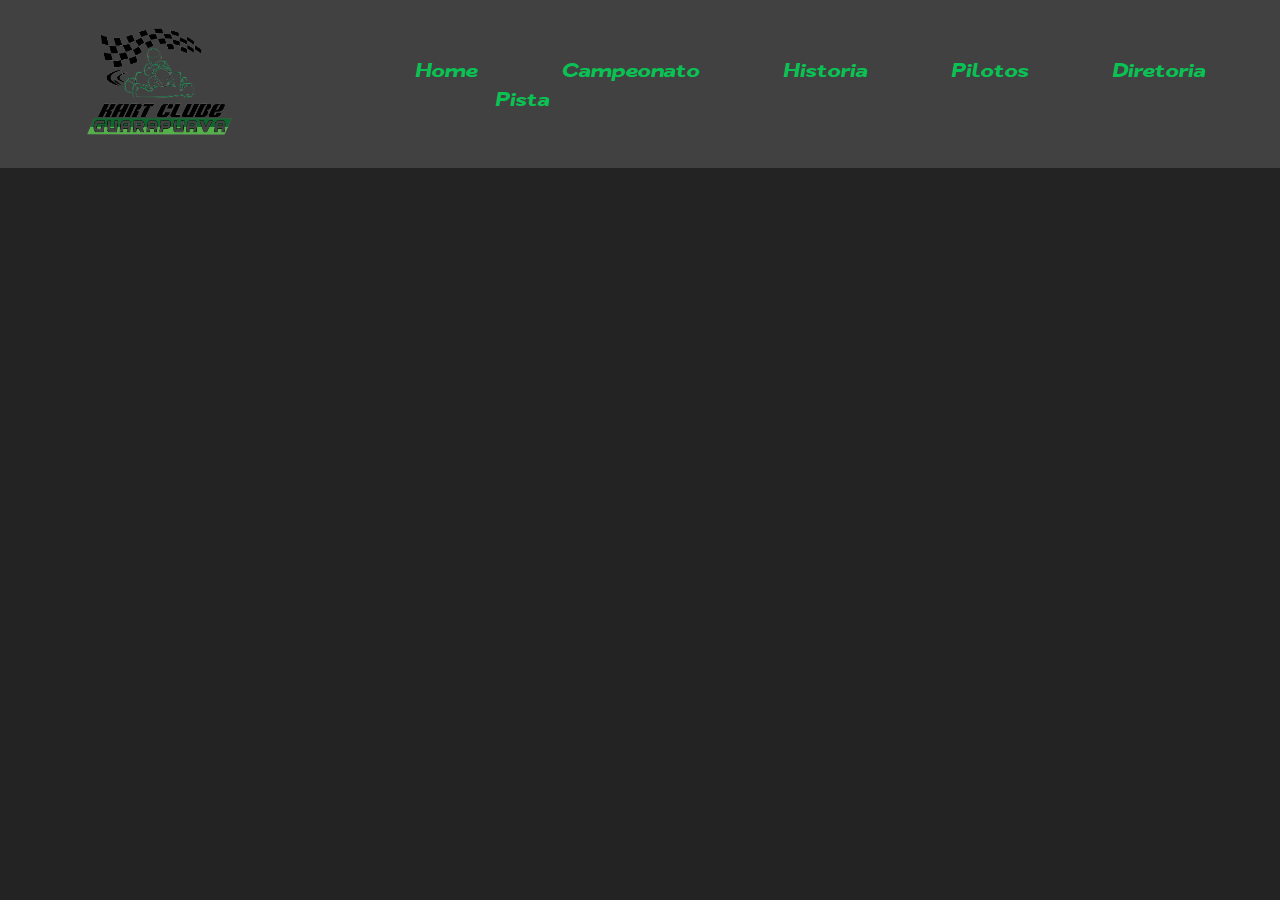
<file: Projeto Kart/index.html>
<!DOCTYPE html>
<html lang="en">
<head>
    <meta charset="UTF-8">
    <meta name="viewport" content="width=device-width, initial-scale=1.0">
    <title>Pilotos</title>
    <style>

    @font-face {
    font-family: fontecabecalho;
    src: url(zt_nezto/ZtNeztoDEMO-ExtraBoldItalic.ttf);
    }
    </style>
    <link rel="stylesheet" type="text/css" href="styles.css">
</head>
<body>
    <!-- Cabecalho -->   
   <div id="area-cabecalho">
        <div class="logo">
            <img src="imagens/logo_kart-removebg-preview.png" width="150px">
         </div>
    <div>
        <a href="index.html">Home</a>
        <a href="campeonato.html"class="links">Campeonato</a>
        <a href="historia.html"class="links">Historia</a>
        <a href="pilotos.html"class="links">Pilotos</a>
        <a href="diretoria.html" class="links">Diretoria</a>
        <a href="pista.html" class="links">Pista</a>
    </div>
    </div>
</body>
</html>
</file>
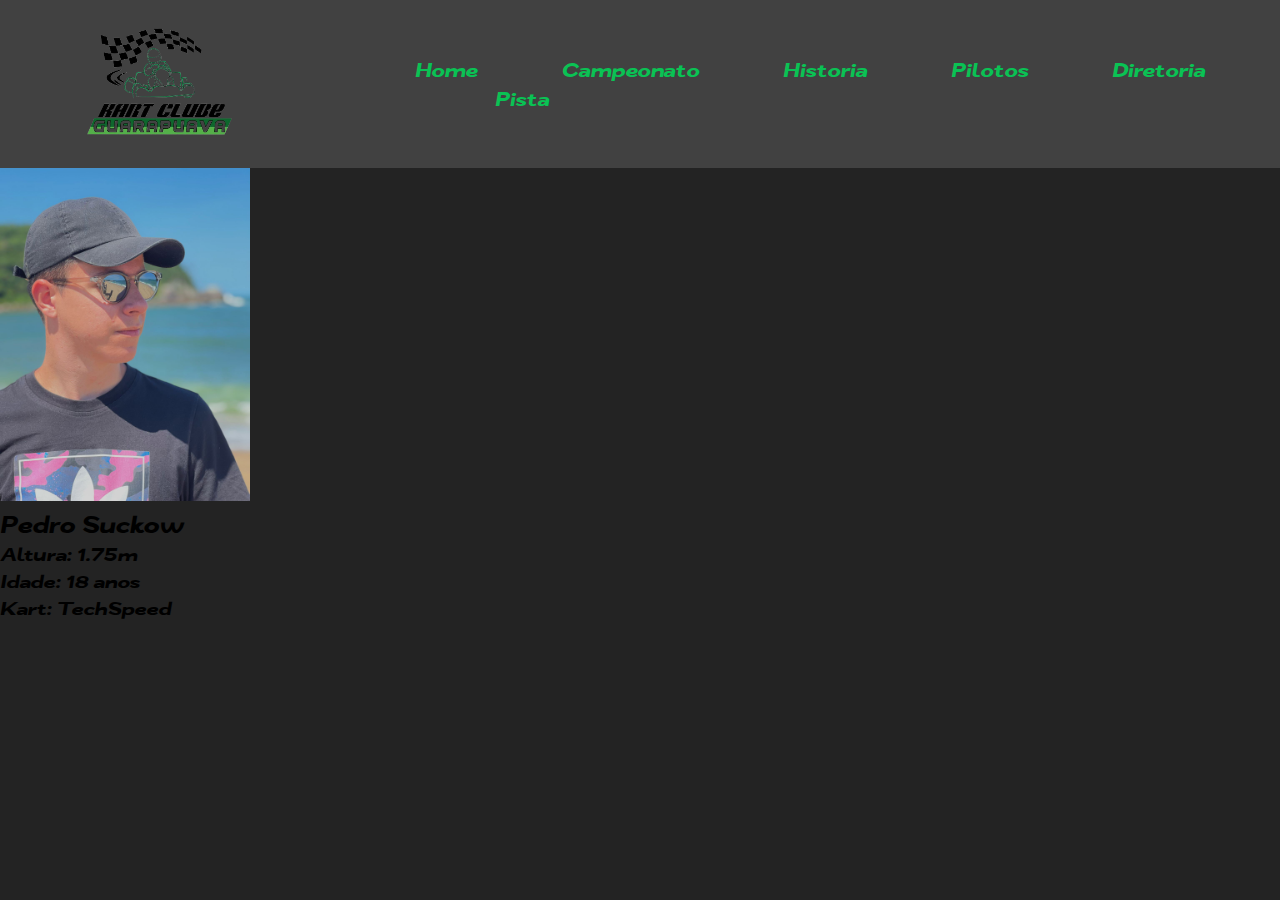
<file: Projeto Kart/pilotos.html>
<!DOCTYPE html>
<html lang="en">
<head>
    <meta charset="UTF-8">
    <meta name="viewport" content="width=device-width, initial-scale=1.0">
    <title>Pilotos</title>
    <style>

    @font-face {
    font-family: fontecabecalho;
    src: url(zt_nezto/ZtNeztoDEMO-ExtraBoldItalic.ttf);
    }
    </style>
    <link rel="stylesheet" type="text/css" href="styles.css">
</head>
<body>
    <!-- Cabecalho -->   
   <div id="area-cabecalho">
        <div class="logo">
            <img src="imagens/logo_kart-removebg-preview.png" width="150px">
         </div>
    <div>
        <a href="index.html">Home</a>
        <a href="campeonato.html"class="links">Campeonato</a>
        <a href="historia.html"class="links">Historia</a>
        <a href="pilotos.html"class="links">Pilotos</a>
        <a href="diretoria.html" class="links">Diretoria</a>
        <a href="pista.html" class="links">Pista</a>
    </div>
    </div>
    <div>
        <img src="imagens/637e61ec-a6c5-48c5-9d47-54b989cb4b93.jpg" width="250">
        <h2>Pedro Suckow</h2>
        <h3>Altura: 1.75m</h3>
        <h3>Idade: 18 anos</h3>
        <h3>Kart: TechSpeed</h3>
    </div>
</body>
</html>
</file>
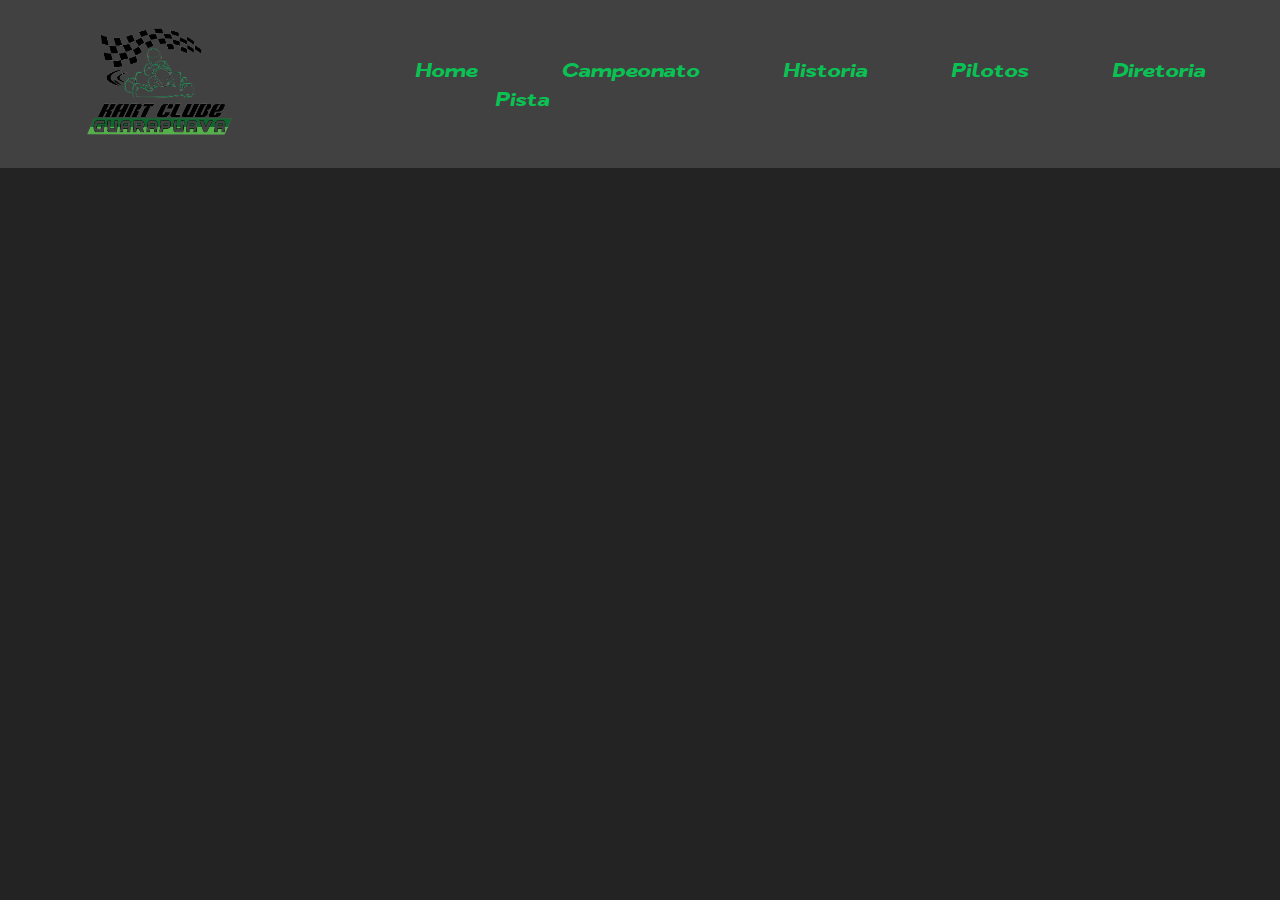
<file: Projeto Kart/pista.html>
<!DOCTYPE html>
<html lang="en">
<head>
    <meta charset="UTF-8">
    <meta name="viewport" content="width=device-width, initial-scale=1.0">
    <title>Pilotos</title>
    <style>

    @font-face {
    font-family: fontecabecalho;
    src: url(zt_nezto/ZtNeztoDEMO-ExtraBoldItalic.ttf);
    }
    </style>
    <link rel="stylesheet" type="text/css" href="styles.css">
</head>
<body>
    <!-- Cabecalho -->   
   <div id="area-cabecalho">
        <div class="logo">
            <img src="imagens/logo_kart-removebg-preview.png" width="150px">
         </div>
    <div id="fotos">
        <a href="index.html">Home</a>
        <a href="campeonato.html"class="links">Campeonato</a>
        <a href="historia.html"class="links">Historia</a>
        <a href="pilotos.html"class="links">Pilotos</a>
        <a href="diretoria.html" class="links">Diretoria</a>
        <a href="pista.html" class="links">Pista</a>
    </div>
    </div>
</body>
</html>
</file>
<file: Projeto Kart/styles.css>
*{
    margin: 0;
    padding: 0;

}
body{
    font-family: fontecabecalho;
    background-color: rgb(35, 35, 35);
}

#area-cabecalho{
    background-color: rgb(65, 65, 65);
    color: #0AC254;
    align-items: center;
    padding: 25px;
    display: flex;
    
}
a{
    text-decoration: none;
    color: #0AC254;
    font-size: 20px;
}
a:hover{
    text-decoration: none;
    
}
.links{
    padding-left: 80px;
    display: flex;
    display: inline-block;
    
}
.kart{
    padding-bottom: 15px;
    text-align: center;
}
#area-cabecalho a:hover{ 
    text-decoration: none;
    color: #DCFFC2;
    font-size: 25px;
}
.logo{
    text-align: left;
    padding-right: 180px;
    padding-left: 60px;
}
#fotos{
    align-items: center;
}
</file>
